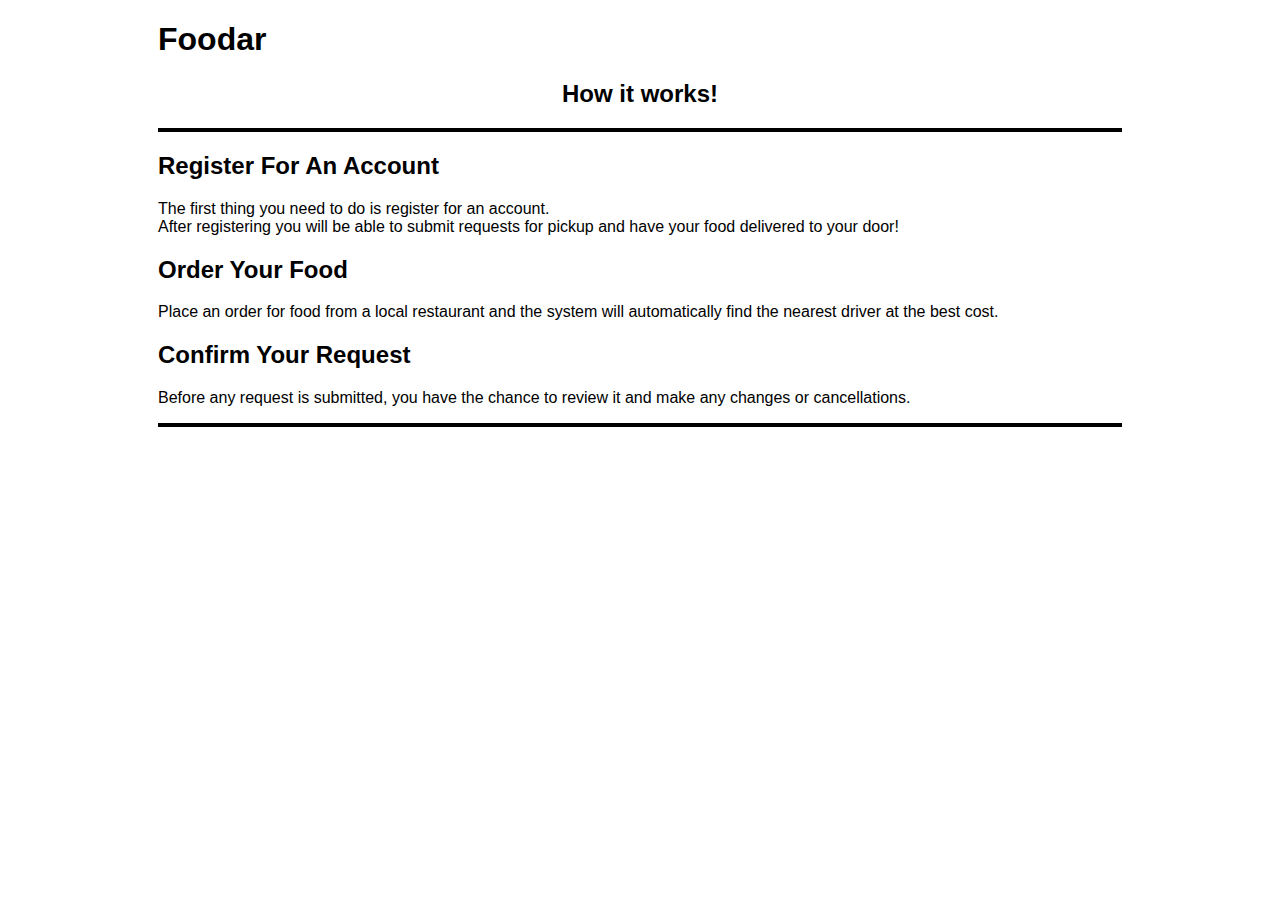
<file: Revature/Foodar_100/raw/foodar.html>
<!DOCTYPE html>
<html>
    <head>
        <title>Foodar</title>
        <link rel="stylesheet" type="text/css" href="style.css">
    </head>
    
    <body>
        <div class="heading"><h1>Foodar</h1></div>
        <div class="how"><h2>How it works!</h2></div>
        <div class="spacer"></div>
        <div class="register"><h2>Register For An Account</h2><p>The first thing you need to do is register for an account.<br/>After registering you will be able to submit requests for pickup and have your food delivered to your door!</p></div>
        <div class="order"><h2>Order Your Food</h2><p>Place an order for food from a local restaurant and the system will automatically find the nearest driver at the best cost.</p></div>
        <div class="confirm"><h2>Confirm Your Request</h2><p>Before any request is submitted, you have the chance to review it and make any changes or cancellations.</p></div>
        <div class="spacer"></div>
        
    </body>
    
    <footer>
    </footer>

</html>
</file>
<file: Revature/Foodar_100/raw/style.css>
/* Universal styles */
*{
}
html{
    font-size: 16px;
    font-family: Helvetica, sans-serif;
}

/* Body */
body{
    margin: 0, auto;
    padding-right: 150px;
    padding-left: 150px;
}

.how{
    text-align: center;
}

/* object styling */

.spacer{
    width: 100%;
    height: 4px;
    color: black;
    background-color: black;
}
</file>
